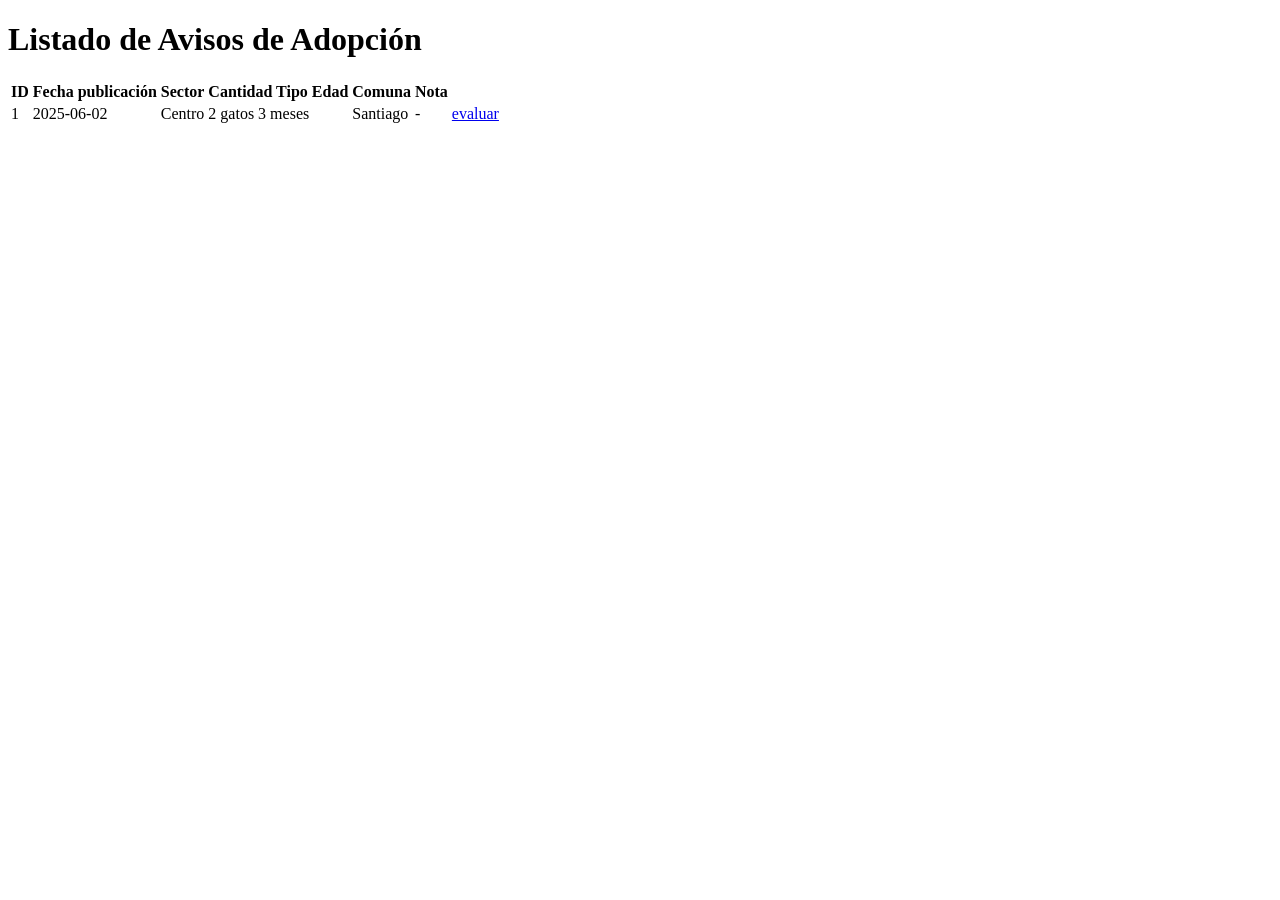
<file: avisos-adopcion-springboot/src/main/resources/templates/listado-avisos.html>
﻿<!DOCTYPE html>
<html lang="es" xmlns:th="http://www.thymeleaf.org">
<head>
    <meta charset="UTF-8">
    <meta name="viewport" content="width=device-width, initial-scale=1.0">
    <title>Listado de Avisos de Adopción</title>
    <link rel="stylesheet" th:href="@{/css/estilos.css}">
</head>
<body>
    <div class="container">
        <h1>Listado de Avisos de Adopción</h1>
        
        <table id="tabla-avisos">
            <thead>
                <tr>
                    <th>ID</th>
                    <th>Fecha publicación</th>
                    <th>Sector</th>
                    <th>Cantidad Tipo Edad</th>
                    <th>Comuna</th>
                    <th>Nota</th>
                    <th></th>
                </tr>
            </thead>
            <tbody>
                <tr th:each="aviso : ${avisos}">
                    <td th:text="${aviso.id}">1</td>
                    <td th:text="${aviso.fechaPublicacion}">2025-06-02</td>
                    <td th:text="${aviso.sector}">Centro</td>
                    <td th:text="${aviso.cantidadTipoEdad}">2 gatos 3 meses</td>
                    <td th:text="${aviso.comuna}">Santiago</td>
                    <td class="promedio-cell" th:attr="data-aviso-id=${aviso.id}">
                        <span class="promedio-value" th:text="${aviso.promedioFormatted}">-</span>
                    </td>
                    <td>
                        <a href="#" class="evaluar-btn" 
                           th:attr="data-aviso-id=${aviso.id}"
                           onclick="evaluarAviso(event)">evaluar</a>
                    </td>
                </tr>
            </tbody>
        </table>
    </div>
    
    <script th:src="@{/js/evaluacion.js}"></script>
</body>
</html>
</file>
